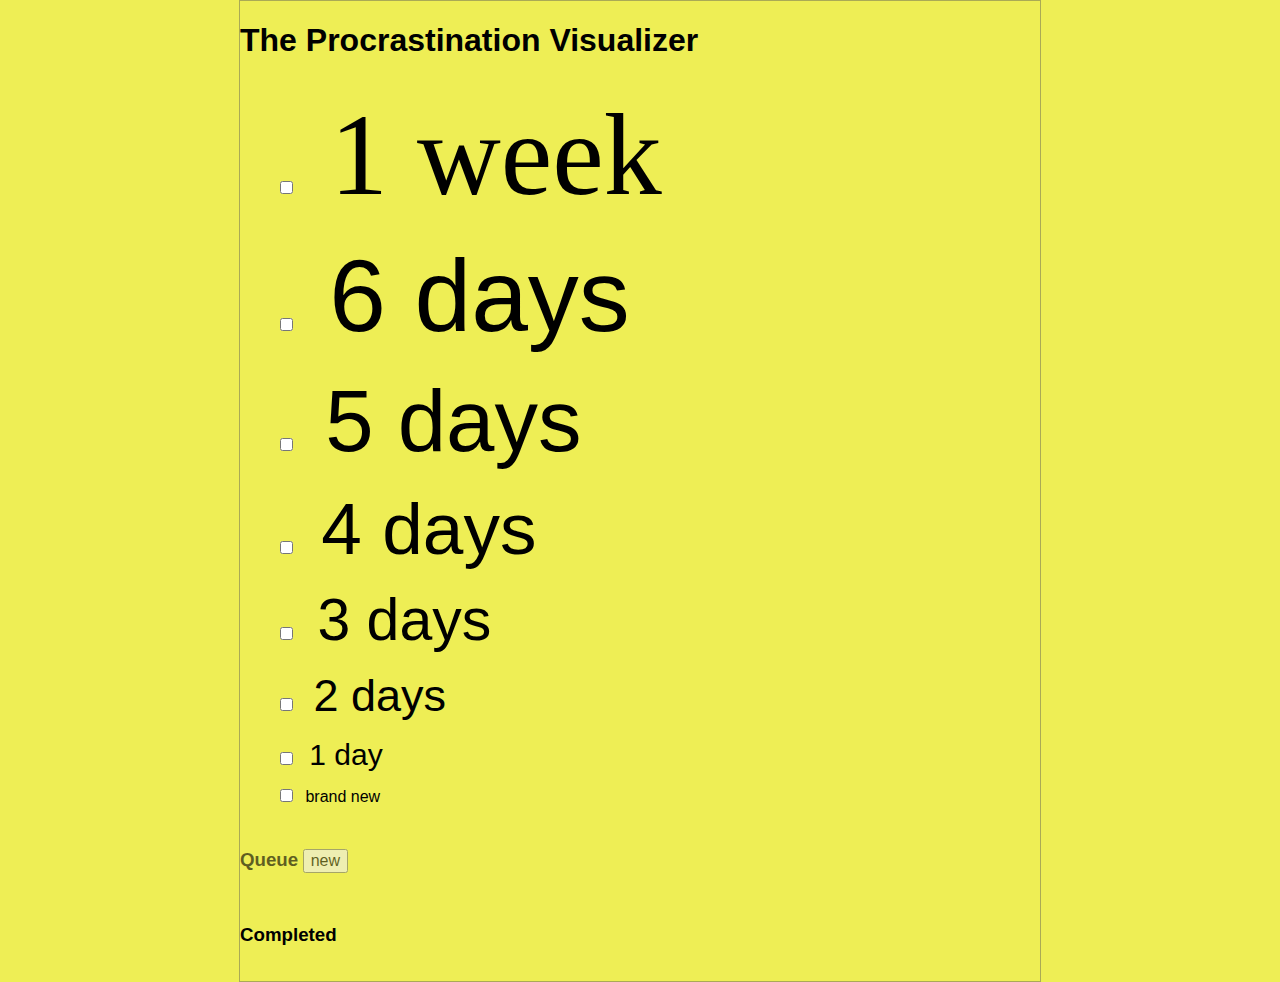
<file: index.html>
<!DOCTYPE html>
<!--[if lt IE 7]>      <html class="no-js lt-ie9 lt-ie8 lt-ie7"> <![endif]-->
<!--[if IE 7]>         <html class="no-js lt-ie9 lt-ie8"> <![endif]-->
<!--[if IE 8]>         <html class="no-js lt-ie9"> <![endif]-->
<!--[if gt IE 8]><!--> <html class="no-js"> <!--<![endif]-->
    <head>
        <meta charset="utf-8">
        <meta http-equiv="X-UA-Compatible" content="IE=edge,chrome=1">
        <title>The Procrastination Visualizer</title>
        <meta name="description" content="">
        <meta name="viewport" content="width=device-width">

        <link rel="stylesheet" href="css/normalize.min.css">
        <link rel="stylesheet" href="css/main.css">

        <script src="js/vendor/modernizr-2.6.2.min.js"></script>
    </head>
    <body>
        <!--[if lt IE 7]>
            <p class="chromeframe">You are using an <strong>outdated</strong> browser. Please <a href="http://browsehappy.com/">upgrade your browser</a> or <a href="http://www.google.com/chromeframe/?redirect=true">activate Google Chrome Frame</a> to improve your experience.</p>
        <![endif]-->
        <div id="container">
          <header>
            <h1>The Procrastination Visualizer</h1>
          </header>
          <ul id="todoList" style="display:none">
            <li style="font-size:116px;font-family:'Comic Sans MS'">
              <input type="checkbox">
              <span>1 week</span>
            </li>
            <li style="font-size:102px">
              <input type="checkbox">
              <span>6 days</span>
            </li>
            <li style="font-size:87px">
              <input type="checkbox">
              <span>5 days</span>
            </li>
            <li style="font-size:73px">
              <input type="checkbox">
              <span>4 days</span>
            </li>
            <li style="font-size:59px">
              <input type="checkbox">
              <span>3 days</span>
            </li>
            <li style="font-size:45px">
              <input type="checkbox">
              <span>2 days</span>
            </li>
            <li style="font-size:30px">
              <input type="checkbox">
              <span>1 day</span>
            </li>
            <li style="font-size:16px">
              <input type="checkbox">
              <span>brand new</span>
            </li>
          </ul>
          <div id="queueContainer">
            <h3>Queue</h3>
            <input type="button" value="new" id="newButton"/>
            <ul id="todoQueue"></ul>
          </div>
          <div id="completedContainer">
            <h3>Completed</h3>
            <ul id="completedList"></ul>
          </div>
        </div>

        <script src="js/main.js"></script>

    </body>
</html>
</file>
<file: css/main.css>
body {
  background: #ee5;
}
h2, h3, h4 {
  display: inline-block;
}
ul {
  list-style: none;
}
li {
  display: block;
}
li span {
  display: inline-block;
  min-width:5em;
  min-height: 1em;
  padding: 8px;
}
#container {
  max-width: 800px;
  min-height: 800px;
  margin: 0 auto;
  height: 100%;
  border: 1px solid #aa5;
}
#queueContainer {
  opacity: .6;
}
#todoQueue {
  opacity: .6;
}
#completedList span {
  text-decoration: line-through;
}
</file>
